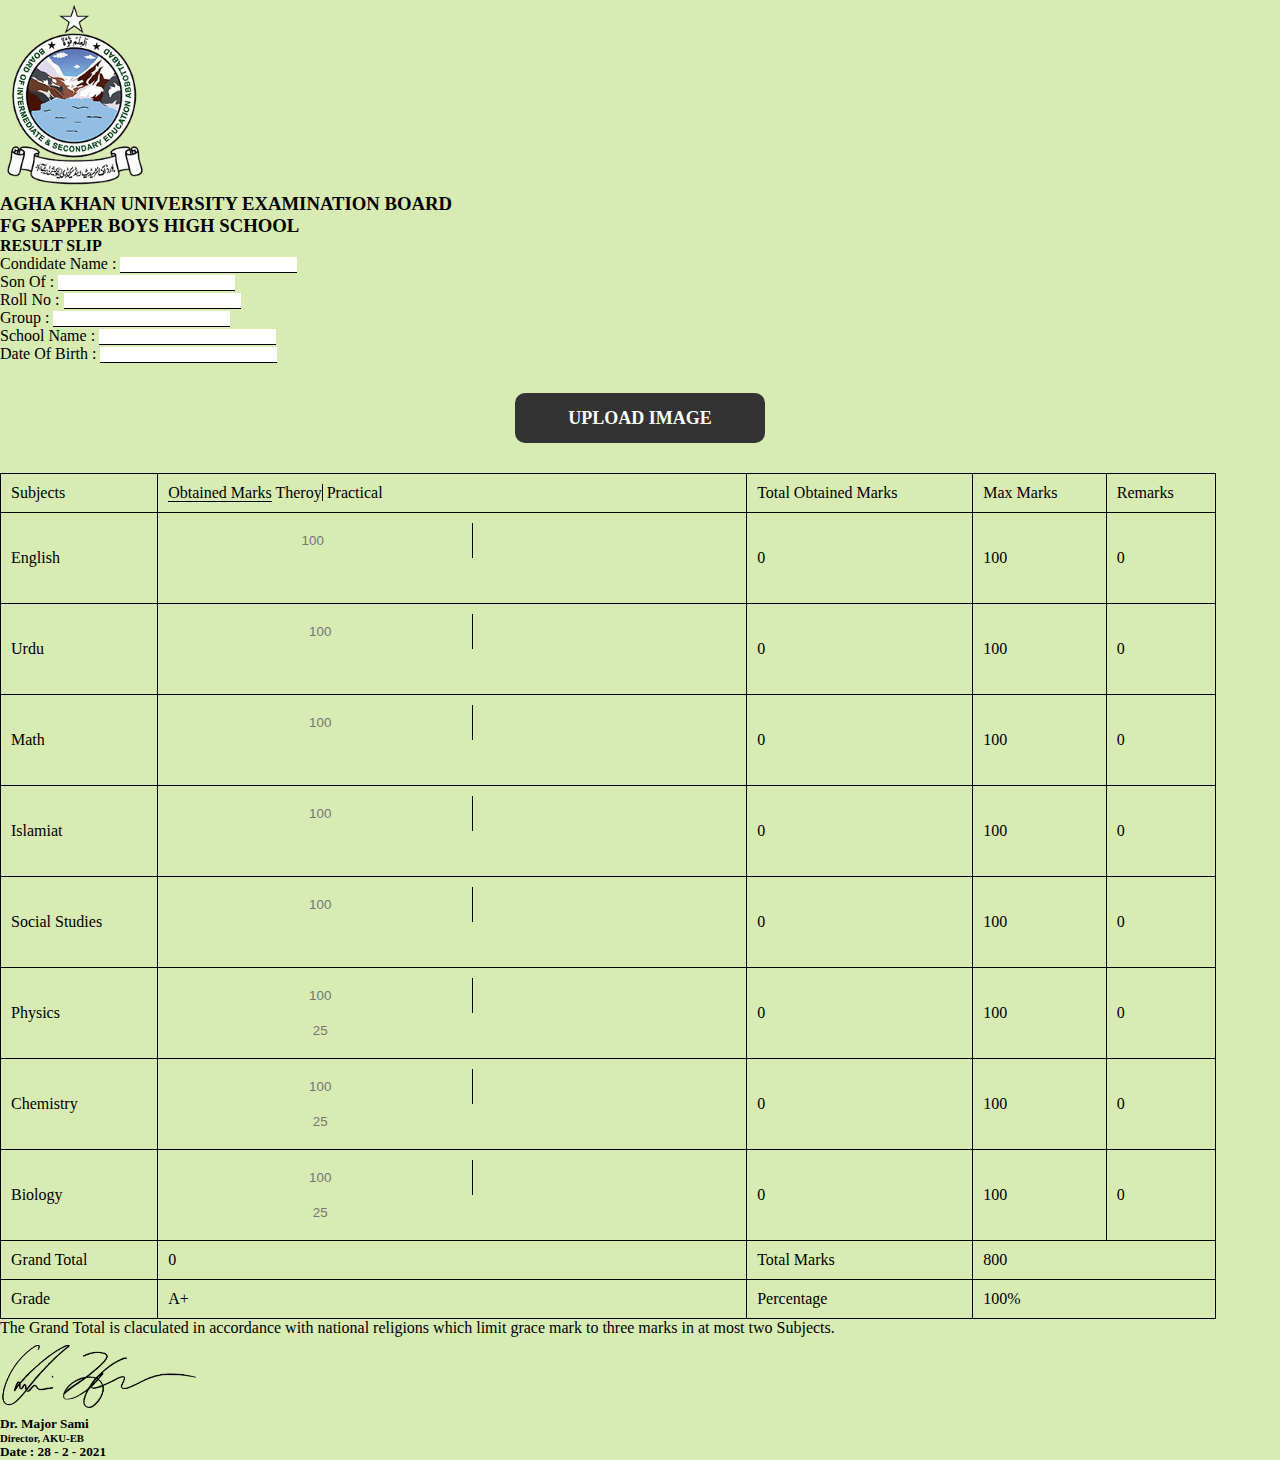
<file: index.html>
<!DOCTYPE html>
<html lang="en">

<head>
    <meta charset="UTF-8">
    <meta http-equiv="X-UA-Compatible" content="IE=edge">
    <meta name="viewport" content="width=device-width, initial-scale=1.0">
    <title>MARK SHEET</title>
    <link rel="stylesheet" href="https://cdn.jsdelivr.net/npm/bootstrap@4.6.0/dist/css/bootstrap.min.css" integrity="sha384-B0vP5xmATw1+K9KRQjQERJvTumQW0nPEzvF6L/Z6nronJ3oUOFUFpCjEUQouq2+l" crossorigin="anonymous">
    <link rel="stylesheet" href="style.css">
</head>

<body class="body-color">
    <div class="container-sm bc-color">
        <div class="col-sm-12   text-center">
            <img style="width: 150px;" src="marksheet-logo.png" alt="">
            <h3 class="text-center">AGHA KHAN UNIVERSITY EXAMINATION BOARD</h3>
            <h3 class="text-center">FG SAPPER BOYS HIGH SCHOOL</h3>
            <h4 class="text-center">RESULT SLIP</h4>
        </div>
        <div class="row table">
            <div class="col-md-8 form-group pl-5">
                <div class="d-flex justify-content-between col-10 align-items-center">
                    <label class="font-weight-bold h5 my-2 " for="">Condidate Name : </label>
                    <input type="text" class="w-50 bg-transparent border-0 border-bottom">
                </div>
                <div class="d-flex justify-content-between col-10 align-items-center">
                    <label class="font-weight-bold h5 my-2 " for="">Son Of : </label>
                    <input type="text" class="w-50 bg-transparent border-0 border-bottom">
                </div>
                <div class="d-flex justify-content-between col-10 align-items-center">
                    <label class="font-weight-bold h5 my-2 " for="">Roll No : </label>
                    <input type="text" class="w-50 bg-transparent border-0 border-bottom">
                </div>
                <div class="d-flex justify-content-between col-10 align-items-center">
                    <label class="font-weight-bold h5 my-2 " for="">Group : </label>
                    <input type="text" class="w-50 bg-transparent border-0 border-bottom">
                </div>
                <div class="d-flex justify-content-between col-10 align-items-center">
                    <label class="font-weight-bold h5 my-2 " for="">School Name : </label>
                    <input type="text" class="w-50 bg-transparent border-0 border-bottom">
                </div>
                <div class="d-flex justify-content-between col-10 align-items-center">
                    <label class="font-weight-bold h5 my-2 " for=""> Date Of Birth : </label>
                    <input type="text" class="w-50 bg-transparent border-0 border-bottom">
                </div>


            </div>
            <div class="center ">
                <div class="form-input">
                    <label for="file-ip-1">Upload Image</label>
                    <input type="file" id="file-ip-1" accept="image/*" onchange="showPreview(event);">
                    <div class="preview">
                        <img id="file-ip-1-preview">
                    </div>
                </div>
            </div>



        </div>
        <table class="d-flex justify-content-center ">
            <tr>
                <td class="border font-weight-bold">Subjects </td>
                <td class="row m-0 p-0 border-0 border-bottom border-top">
                    <span class="col-12  text-center font-weight-bold border-bottom">Obtained Marks</span>
                    <span class="col-6  text-center border-right font-weight-bold">Theroy</span>
                    <span class="col-6 text-center font-weight-bold">Practical</span>
                </td>
                <td class="border font-weight-bold">Total Obtained Marks </td>
                <td class="border font-weight-bold">Max Marks</td>
                <td class="border font-weight-bold">Remarks</td>
            </tr>
            <tr>
                <td class="font-weight-bold">English</td>
                <td class="d-flex border-0 border-bottom p-0 ">
                    <input type="number" class="num-inp border-0 border-right f-inp" value="" placeholder="100">
                    <input type="text" class="num-inp border-0 s-inp" value="" disabled>
                </td>
                <td class="en-total">0</td>
                <td>100</td>
                <td class="e-marks">0</td>
            </tr>
            <tr>
                <td class="font-weight-bold">Urdu</td>
                <td class="d-flex border-0 border-bottom p-0">
                    <input type="text" class="num-inp border-0 border-right u-f-inp " value="" placeholder="100">
                    <input type="text" class="num-inp border-0 u-s-inp" value="" disabled>
                </td>
                <td class="un-total">0</td>
                <td>100</td>
                <td class="u-marks">0</td>
            </tr>
            <tr>
                <td class="font-weight-bold">Math</td>
                <td class="d-flex border-0 border-bottom p-0">
                    <input type="text" class="num-inp border-0 border-right mf-inp" placeholder="100">
                    <input type="text" class="num-inp border-0 ms-inp" disabled>
                </td>
                <td class="mn-total">0</td>
                <td>100</td>
                <td class="m-marks">0</td>
            </tr>
            <tr>
                <td class="font-weight-bold">Islamiat</td>
                <td class="d-flex border-0 border-bottom p-0">
                    <input type="text" class="num-inp border-0 border-right if-inp" placeholder="100">
                    <input type="text" class="num-inp border-0 is-inp" disabled>
                </td>
                <td class="in-total">0</td>
                <td>100</td>
                <td class="i-marks">0</td>
            </tr>
            <tr>
                <td class="font-weight-bold">Social Studies</td>
                <td class="d-flex border-0 border-bottom p-0">
                    <input type="text" class="num-inp border-0 border-right sf-inp" placeholder="100">
                    <input type="text" class="num-inp border-0 ss-inp" disabled>
                </td>
                <td class="sn-total">0</td>
                <td>100</td>
                <td class="s-marks">0</td>
            </tr>
            <tr>
                <td class="font-weight-bold">Physics</td>
                <td class="d-flex border-0 border-bottom p-0">
                    <input type="text" class="num-inp border-0 border-right pf-inp" placeholder="100">
                    <input type="text" class="num-inp border-0 ps-inp" placeholder="25">
                </td>
                <td class="pn-total">0</td>
                <td>100</td>
                <td class="p-marks">0</td>
            </tr>
            <tr>
                <td class="font-weight-bold">Chemistry</td>
                <td class="d-flex border-0 border-bottom p-0">
                    <input type="text" class="num-inp border-0 border-right cf-inp" placeholder="100">
                    <input type="text" class="num-inp border-0 cs-inp" placeholder="25">
                </td>
                <td class="cn-total">0</td>
                <td>100</td>
                <td class="c-marks">0</td>
            </tr>
            <tr>
                <td class="font-weight-bold">Biology</td>
                <td class="d-flex border-0 p-0">
                    <input type="text" placeholder="100" class="num-inp border-0 border-right bf-inp">
                    <input type="text" class="num-inp border-0 bs-inp" placeholder="25">
                </td>
                <td class="bn-total">0</td>
                <td>100</td>
                <td class="b-marks">0</td>
            </tr>
            <tr>
                <td class="font-weight-bold">
                    Grand Total
                </td>
                <td class="text-center g-total">0</td>
                <td class="text-center font-weight-bold">Total Marks</td>
                <td class="text-center" colspan="2">800</td>
            </tr>
            <tr>
                <td class="font-weight-bold">
                    Grade
                </td>
                <td class="text-center grade">A+</td>
                <td class="text-center font-weight-bold">Percentage</td>
                <td class="text-center perc" colspan="2" placeholder="">100%</td>
            </tr>
        </table>




        <div class="row pb-0 mb-0 m-2">
            <p class="lead w-75 col-12">The Grand Total is claculated in accordance with national religions which limit grace mark to three marks in at most two Subjects.</p>

            <div class="d-flex flex-column ml-3  align-items-center justify-content-center">

                <img src="signature.png" width="200" alt="">
                <h5 class=" mt-2">Dr. Major Sami</h5>
                <h6 class="">Director, AKU-EB</h6>

            </div>
            <h5 class="d-flex  justify-content-end pb-5 mr-3 col-12 date"><span class="font-weight-bold">Date :</span> 28 - 2 - 2021
            </h5>
        </div>
    </div>
</body>
<script src="main.js"></script>

</html>
</file>
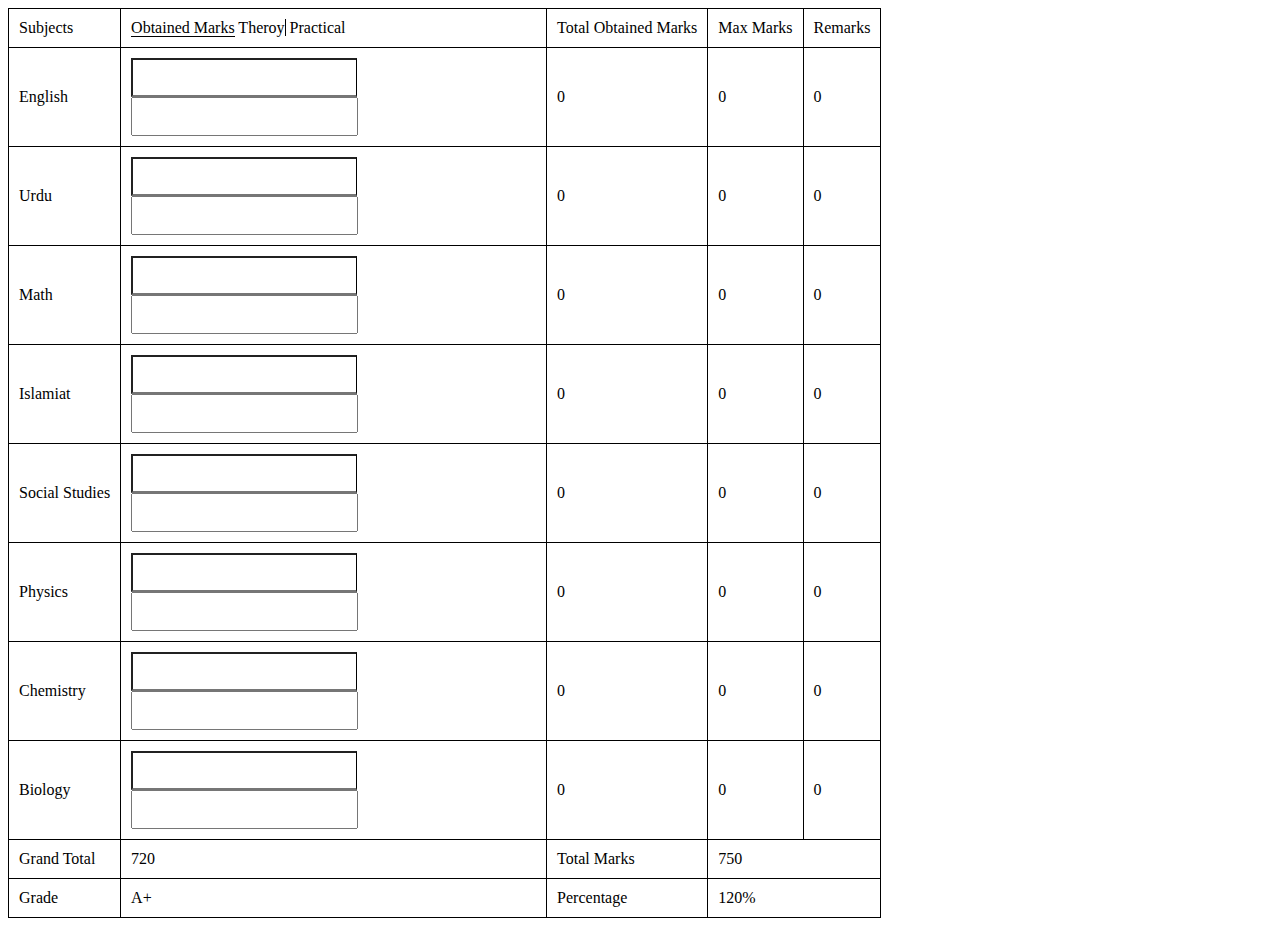
<file: index2.html>
<!DOCTYPE html>
<html lang="en">

<head>
    <meta charset="UTF-8">
    <meta http-equiv="X-UA-Compatible" content="IE=edge">
    <meta name="viewport" content="width=device-width, initial-scale=1.0">
    <title>Document</title>
    <link rel="stylesheet" href="https://cdn.jsdelivr.net/npm/bootstrap@4.6.0/dist/css/bootstrap.min.css"
        integrity="sha384-B0vP5xmATw1+K9KRQjQERJvTumQW0nPEzvF6L/Z6nronJ3oUOFUFpCjEUQouq2+l" crossorigin="anonymous">
</head>
<style>
    td {
        border: 1px solid black !important;
        padding: 10px;
    }
    tr{
        border: none !important;
    }

    table {
        border-collapse: collapse;
    }

    .border {
        border: 1px solid black !important;
    }

    .border-bottom {
        border-bottom: 1px solid black !important;
    }
    .border-top {
        border-top: 1px solid black !important;
    }

    .border-right {
        border-right: 1px solid black !important;
    }

    .num-inp {
        width: 50%;
        padding: 10px;
    }
  
</style>

<body>
    <table>
        <tr>
            <td class="border">Subjects </td>
            <td class="row m-0 p-0 border-0 border-bottom border-top">
                <span class="col-12  text-center  border-bottom">Obtained Marks</span>
                <span class="col-6  text-center border-right">Theroy</span>
                <span class="col-6 text-center ">Practical</span>
            </td>
            <td class="border">Total Obtained Marks </td>
            <td class="border">Max Marks</td>
            <td class="border">Remarks</td>
        </tr>
        <tr>
            <td>English</td>
            <td class="d-flex border-0 border-bottom p-0 ">
                <input type="text" class="num-inp border-0 border-right">
                <input type="text" class="num-inp border-0">
            </td>
            <td>0</td>
            <td>0</td>
            <td>0</td>
        </tr>
        <tr>
            <td>Urdu</td>
            <td class="d-flex border-0 border-bottom p-0">
                <input type="text" class="num-inp border-0 border-right">
                <input type="text" class="num-inp border-0">
            </td>
            <td>0</td>
            <td>0</td>
            <td>0</td>
        </tr>
        <tr>
            <td>Math</td>
            <td class="d-flex border-0 border-bottom p-0">
                <input type="text" class="num-inp border-0 border-right">
                <input type="text" class="num-inp border-0">
            </td>
            <td>0</td>
            <td>0</td>
            <td>0</td>
        </tr>
        <tr>
            <td>Islamiat</td>
            <td class="d-flex border-0 border-bottom p-0">
                <input type="text" class="num-inp border-0 border-right">
                <input type="text" class="num-inp border-0">
            </td>
            <td>0</td>
            <td>0</td>
            <td>0</td>
        </tr>
        <tr>
            <td>Social Studies</td>
            <td class="d-flex border-0 border-bottom p-0">
                <input type="text" class="num-inp border-0 border-right">
                <input type="text" class="num-inp border-0">
            </td>
            <td>0</td>
            <td>0</td>
            <td>0</td>
        </tr>
        <tr>
            <td>Physics</td>
            <td class="d-flex border-0 border-bottom p-0">
                <input type="text" class="num-inp border-0 border-right">
                <input type="text" class="num-inp border-0">
            </td>
            <td>0</td>
            <td>0</td>
            <td>0</td>
        </tr>
        <tr>
            <td>Chemistry</td>
            <td class="d-flex border-0 border-bottom p-0">
                <input type="text" class="num-inp border-0 border-right">
                <input type="text" class="num-inp border-0">
            </td>
            <td>0</td>
            <td>0</td>
            <td>0</td>
        </tr>
        <tr>
            <td>Biology</td>
            <td class="d-flex border-0 p-0">
                <input type="text" class="num-inp border-0 border-right">
                <input type="text" class="num-inp border-0">
            </td>
            <td>0</td>
            <td>0</td>
            <td>0</td>
        </tr>
        <tr>
            <td>
                Grand Total
            </td>
            <td class="text-center">720</td>
            <td class="text-center">Total Marks</td>
            <td class="text-center" colspan="2" >750</td>
        </tr>
        <tr>
            <td>
                Grade 
            </td>
            <td class="text-center">A+</td>
            <td class="text-center">Percentage</td>
            <td class="text-center" colspan="2" >120%</td>
        </tr>
    </table>

</body>

</html>
</file>
<file: style.css>
*{
    margin: 0 ;
    padding: 0 ;
    outline: none;
    box-shadow: none;
    border: 0;
}
.body-color{
    background-color: gray;
}
.bc-color{
    background-color: rgb(216, 235, 179);
}
.center{
    height: 100%;
    display: flex;
    align-items: center;
    justify-content: center;
}
.form-input {
    width: 250px;
    padding: 30px;
}
.form-input input {
    display: none;
}
.form-input label {
    display: block;
    width: 100%;
    height: 50px;
    line-height: 50px;
    text-align: center;
    background: #333;
    color: #fff;
    font-size: 18px;
    text-transform: uppercase;
    font-weight: 600;
    border-radius: 10px;
    cursor: pointer;
}
.form-input img {
    width: 100%;
    display: none;
    margin-top: 10px;
}
td {
    border: 1px solid black !important;
    padding: 10px;
}
tr{
    border: none !important;
}

table {
    border-collapse: collapse;
    width: 95%;
}

.border {
    border: 1px solid black !important;
}

.border-bottom {
    border-bottom: 1px solid black !important;
}
.border-top {
    border-top: 1px solid black !important;
}

.border-right {
    border-right: 1px solid black !important;
}

.num-inp {
    width: 50%;
    padding: 10px;
    background-color: transparent !important;
    text-align: center;
    -webkit-appearance: none0;
}
/*** desktop   ****/
@media (max-width: 250px){
    .body-color{
        width: 100%;
        height: auto;
        display: flex;

    }
    .table{
        width: 100%;
        height: auto;
        display: flex;
        margin-top: 50px;
    }

}
</file>
